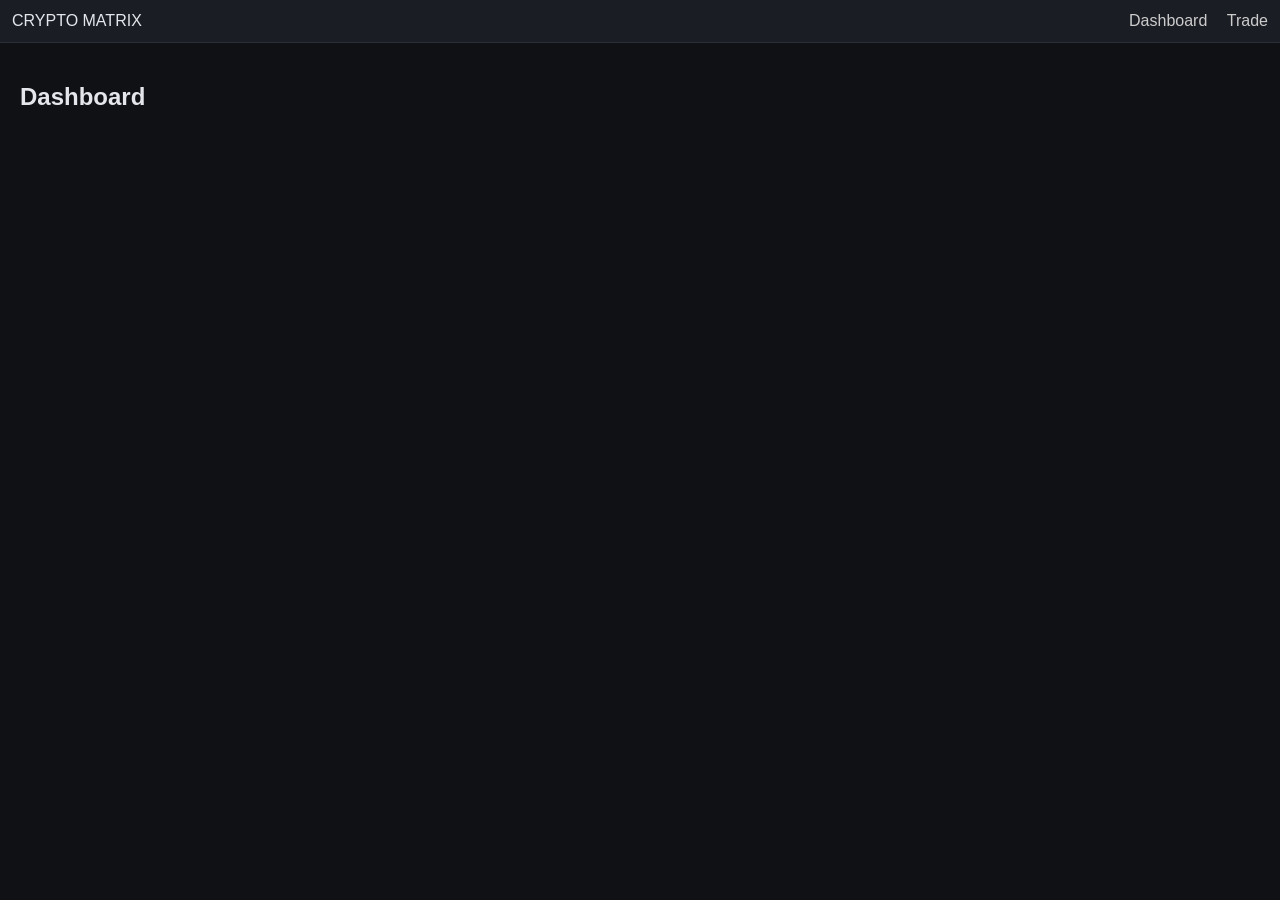
<file: index.html>
<!DOCTYPE html>
<html>
<head>
    <link rel="stylesheet" href="css/style.css">
</head>
<body>

<div class="header">
    <div>CRYPTO MATRIX</div>
    <div class="menu">
        <a href="index.html">Dashboard</a>
        <a href="trade.html">Trade</a>
    </div>
</div>

<h2 style="padding:20px;">Dashboard</h2>

</body>
</html>
</file>
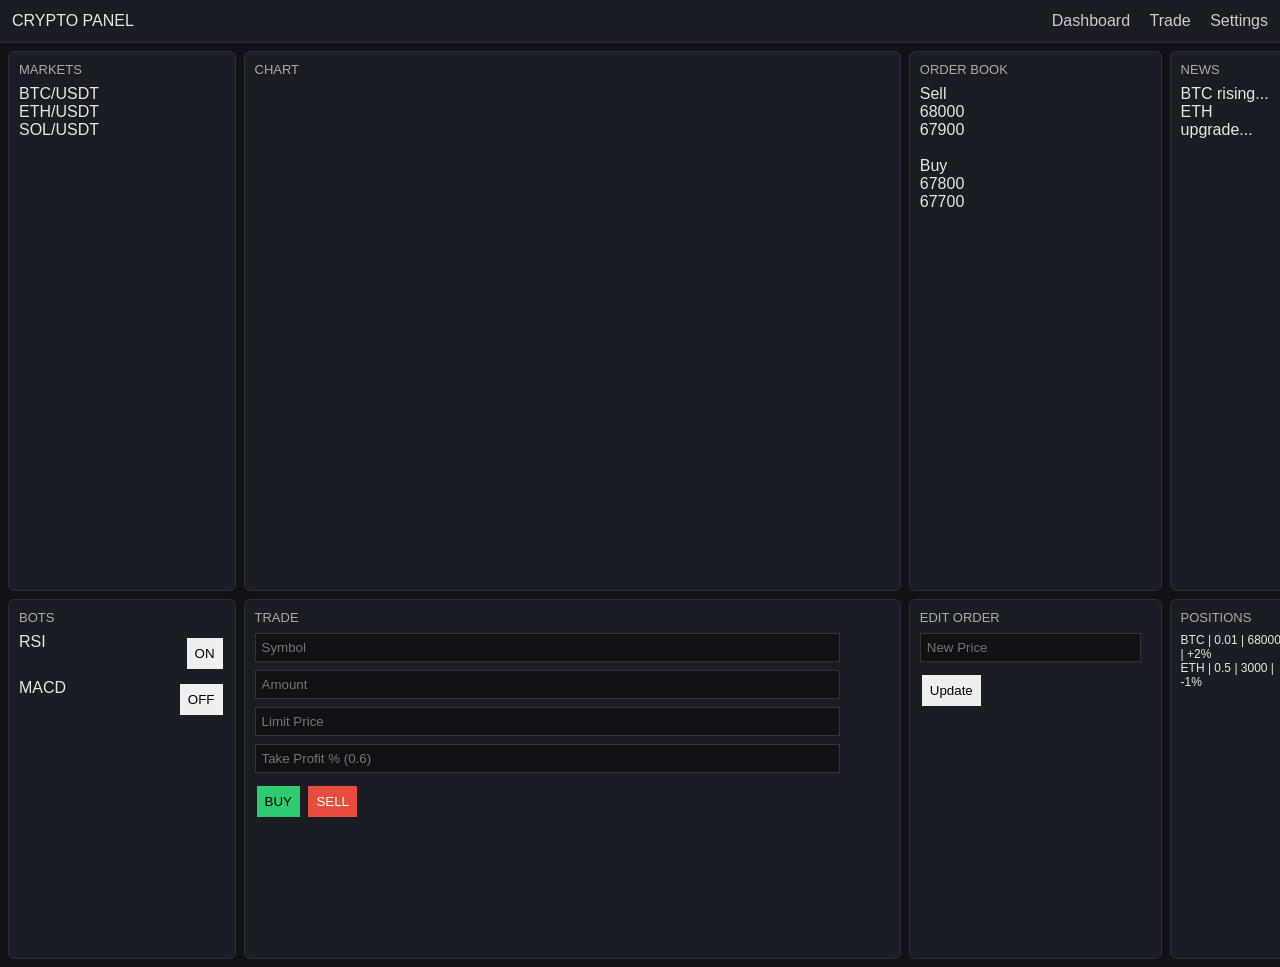
<file: trade.html>
<!DOCTYPE html>
<html>
<head>
<link rel="stylesheet" href="css/style.css">
</head>
<body>

<div class="header">
    <div>CRYPTO PANEL</div>
    <div class="menu">
        <a href="index.html">Dashboard</a>
        <a href="trade.html">Trade</a>
        <a href="#">Settings</a>
    </div>
</div>

<div class="grid">

    <!-- MARKET -->
    <div class="panel">
        <div class="panel-title">MARKETS</div>
        BTC/USDT<br>
        ETH/USDT<br>
        SOL/USDT<br>
    </div>

    <!-- CHART -->
    <div class="panel">
        <div class="panel-title">CHART</div>

        <iframe 
        src="https://s.tradingview.com/widgetembed/?symbol=BINANCE:BTCUSDT&theme=dark"
        style="width:100%; height:90%; border:none;">
        </iframe>

    </div>

    <!-- ORDER BOOK -->
    <div class="panel">
        <div class="panel-title">ORDER BOOK</div>
        Sell<br>68000<br>67900<br><br>
        Buy<br>67800<br>67700
    </div>

    <!-- NEWS -->
    <div class="panel">
        <div class="panel-title">NEWS</div>
        BTC rising...<br>
        ETH upgrade...<br>
    </div>

    <!-- BOT PANEL -->
    <div class="panel">
        <div class="panel-title">BOTS</div>

        <div class="bot">RSI <button>ON</button></div>
        <div class="bot">MACD <button>OFF</button></div>

    </div>

    <!-- TRADE PANEL -->
    <div class="panel">
        <div class="panel-title">TRADE</div>

        <input placeholder="Symbol">
        <input placeholder="Amount">

        <input placeholder="Limit Price">
        <input placeholder="Take Profit % (0.6)">

        <button class="buy">BUY</button>
        <button class="sell">SELL</button>

    </div>

    <!-- EDIT ORDER -->
    <div class="panel">
        <div class="panel-title">EDIT ORDER</div>
        <input placeholder="New Price">
        <button>Update</button>
    </div>

    <!-- POSITIONS -->
    <div class="panel">
        <div class="panel-title">POSITIONS</div>

        <div class="table">
        BTC | 0.01 | 68000 | +2%<br>
        ETH | 0.5 | 3000 | -1%
        </div>

    </div>

</div>

</body>
</html>
</file>
<file: css/style.css>
body {
    margin: 0;
    background: #0f1115;
    color: #e4e6eb;
    font-family: Arial;
}

/* HEADER */
.header {
    display: flex;
    justify-content: space-between;
    padding: 12px;
    background: #1a1d24;
    border-bottom: 1px solid #2a2e39;
}

.menu a {
    margin-left: 15px;
    color: #ccc;
    text-decoration: none;
}

.menu a:hover {
    color: white;
}

/* GRID */
.grid {
    display: grid;
    grid-template-columns: 18% 52% 20% 10%;
    grid-template-rows: 60vh 40vh;
    gap: 8px;
    padding: 8px;
}

/* PANEL */
.panel {
    background: #1a1d24;
    border: 1px solid #2a2e39;
    padding: 10px;
    border-radius: 6px;
}

.panel-title {
    font-size: 13px;
    margin-bottom: 8px;
    color: #aaa;
}

/* BUTTON */
button {
    padding: 8px;
    margin: 5px 2px;
    border: none;
    cursor: pointer;
}

.buy { background: #2ecc71; color: black; }
.sell { background: #e74c3c; color: white; }

/* INPUT */
input {
    width: 90%;
    padding: 6px;
    margin-bottom: 8px;
    background: #0f1115;
    border: 1px solid #333;
    color: white;
}

/* BOT */
.bot {
    display: flex;
    justify-content: space-between;
    margin-bottom: 5px;
}

/* TABLE */
.table {
    font-size: 12px;
}
</file>
